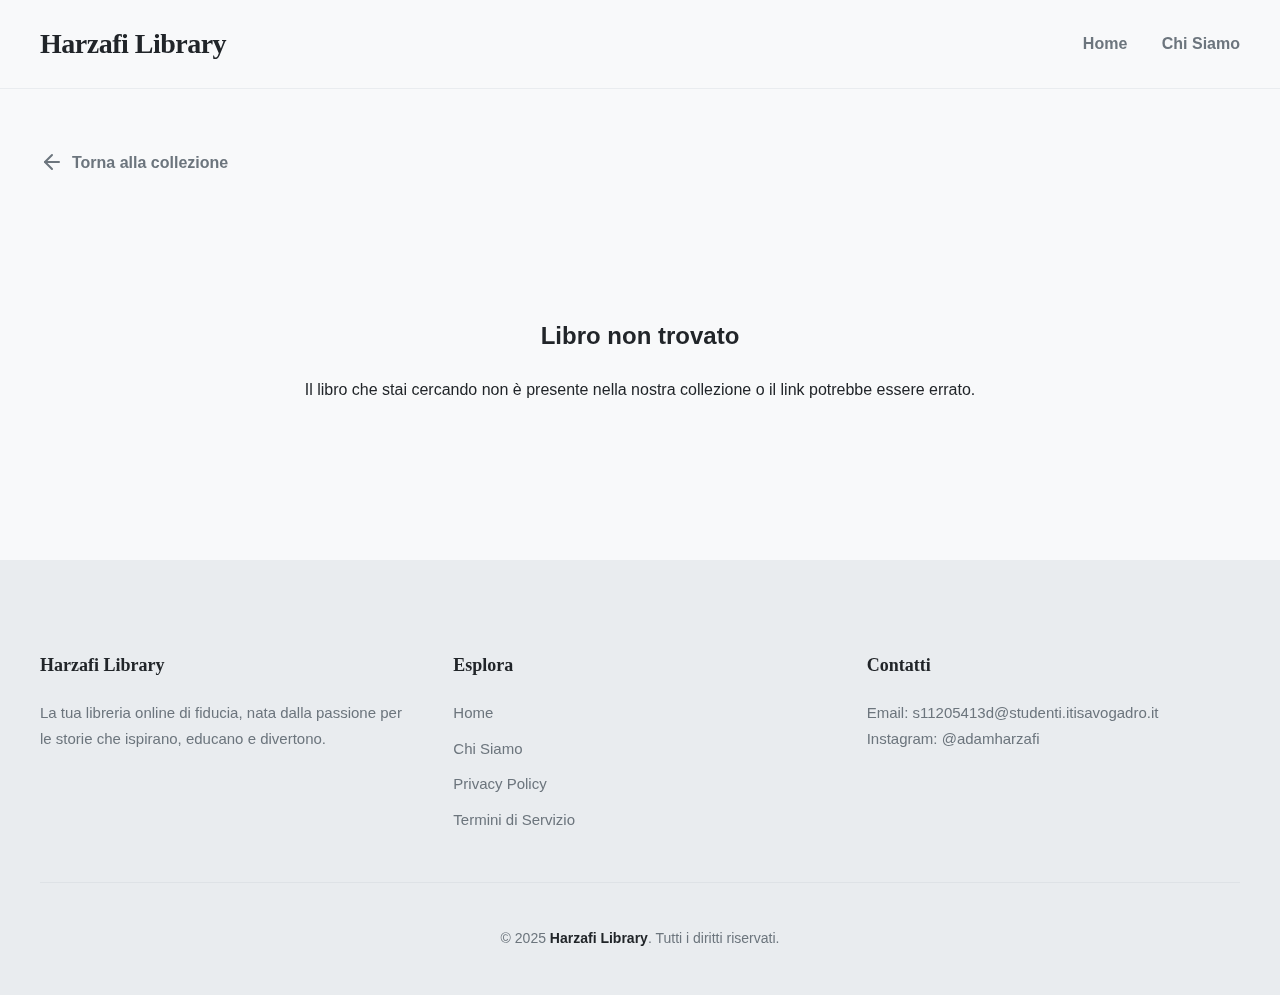
<file: libro.html>
<!DOCTYPE html>
<html lang="it">
<head>
    <meta charset="UTF-8">
    <meta name="viewport" content="width=device-width, initial-scale=1.0">
    <meta name="description" content="Leggi i dettagli, la descrizione e le informazioni editoriali di un libro selezionato dalla collezione di Harzafi Library.">
    <meta http-equiv="Content-Security-Policy" content="default-src 'self'; script-src 'self' https://unpkg.com; style-src 'self' https://fonts.googleapis.com https://unpkg.com; font-src https://fonts.gstatic.com; img-src 'self' https://i.ibb.co;">

    <title>Dettagli Libro - Harzafi Library</title>
    
    <link rel="preconnect" href="https://fonts.googleapis.com">
    <link rel="preconnect" href="https://fonts.gstatic.com" crossorigin>
    <link href="https://fonts.googleapis.com/css2?family=Lora:ital,wght@0,400;0,600;1,400&family=Nunito+Sans:wght@300;400;600;700&display=swap" rel="stylesheet">
    
    <link rel="stylesheet" href="style.css">
    <link href="https://unpkg.com/aos@next/dist/aos.css" rel="stylesheet" />
</head>
<body id="page-libro">

    <div class="page-transition"></div>

    <header class="main-header">
        <div class="container">
            <a href="index.html" class="logo-link"><h1 class="logo">Harzafi Library</h1></a>
            <nav class="main-nav">
                <a href="index.html">Home</a>
                <a href="chi-siamo.html">Chi Siamo</a>
            </nav>
        </div>
    </header>

    <main>
        <div class="container">
            <a href="index.html" class="back-link" data-aos="fade-in">
                <svg xmlns="http://www.w3.org/2000/svg" width="24" height="24" viewBox="0 0 24 24" fill="none" stroke="currentColor" stroke-width="2" stroke-linecap="round" stroke-linejoin="round"><line x1="19" y1="12" x2="5" y2="12"></line><polyline points="12 19 5 12 12 5"></polyline></svg>
                <span>Torna alla collezione</span>
            </a>
            
            <div id="book-detail-content">
                </div>
        </div>
    </main>

    <footer class="main-footer">
       <div class="container">
            <div class="footer-grid">
                <div class="footer-column">
                    <h5>Harzafi Library</h5>
                    <p>La tua libreria online di fiducia, nata dalla passione per le storie che ispirano, educano e divertono.</p>
                </div>
                <div class="footer-column">
                    <h5>Esplora</h5>
                    <ul>
                        <li><a href="index.html">Home</a></li>
                        <li><a href="chi-siamo.html">Chi Siamo</a></li>
                        <li><a href="privacy-policy.html">Privacy Policy</a></li>
                        <li><a href="termini-servizio.html">Termini di Servizio</a></li>
                    </ul>
                </div>
                <div class="footer-column">
                    <h5>Contatti</h5>
                    <p>
                        Email: <a href="mailto:s11205413d@studenti.itisavogadro.it">s11205413d@studenti.itisavogadro.it</a><br>
                        Instagram: <a href="https://www.instagram.com/adamharzafi" target="_blank" rel="noopener noreferrer">@adamharzafi</a>
                    </p>
                </div>
            </div>
            <div class="footer-bottom">
                <p>&copy; 2025 <a href="index.html">Harzafi Library</a>. Tutti i diritti riservati.</p>
            </div>
        </div>
    </footer>

    <script src="https://unpkg.com/aos@next/dist/aos.js"></script>
    <script src="main.js"></script>
</body>
</html>
</file>
<file: style.css>
/* --- 1. IMPOSTAZIONI GLOBALI E VARIABILI --- */
/* NOTA: L'import dei font è stato spostato nell'HTML per ottimizzare le performance. */

:root {
    --font-serif: 'Lora', serif;
    --font-sans: 'Nunito Sans', sans-serif;
    
    --color-background: #F8F9FA;
    --color-text: #212529;
    --color-text-light: #6C757D;
    --color-primary: #007BFF;
    --color-secondary: #BDE0FE;
    --color-white: #FFFFFF;
    --color-border: #E9ECEF;
    
    --shadow-light: 0 4px 15px rgba(0, 0, 0, 0.05);
    --shadow-medium: 0 8px 30px rgba(0, 0, 0, 0.1);
}

html {
    scroll-behavior: smooth;
}

body {
    font-family: var(--font-sans);
    color: var(--color-text);
    background-color: var(--color-background);
    line-height: 1.7;
    margin: 0;
    font-size: 16px;
    opacity: 0;
    animation: fadeIn 0.8s ease-in-out forwards;
}

.container {
    max-width: 1200px;
    margin: 0 auto;
    padding: 0 24px;
}

/* --- 2. ANIMAZIONI E TRANSIZIONI --- */
@keyframes fadeIn {
    to {
        opacity: 1;
    }
}

.page-transition {
    position: fixed;
    top: 0;
    left: 0;
    width: 100%;
    height: 100%;
    background-color: var(--color-background);
    z-index: 9999;
    opacity: 1;
    animation: fadeOut 0.8s ease-in-out forwards;
}

@keyframes fadeOut {
    to {
        opacity: 0;
        visibility: hidden;
    }
}


/* --- 3. HEADER E NAVIGAZIONE --- */
.main-header {
    background: rgba(248, 249, 250, 0.8);
    backdrop-filter: blur(10px);
    padding: 20px 0;
    border-bottom: 1px solid var(--color-border);
    position: sticky;
    top: 0;
    z-index: 1000;
}

.main-header .container {
    display: flex;
    justify-content: space-between;
    align-items: center;
}

.logo {
    font-family: var(--font-serif);
    font-weight: 600;
    font-size: 28px;
    color: var(--color-text);
    margin: 0;
    letter-spacing: -0.5px;
}

.logo-link { text-decoration: none; }

.main-nav a {
    font-size: 16px;
    font-weight: 600;
    color: var(--color-text-light);
    text-decoration: none;
    margin-left: 30px;
    position: relative;
    transition: color 0.3s ease;
}

.main-nav a::after {
    content: '';
    position: absolute;
    bottom: -5px;
    left: 0;
    width: 100%;
    height: 2px;
    background-color: var(--color-primary);
    transform: scaleX(0);
    transform-origin: right;
    transition: transform 0.4s cubic-bezier(0.83, 0, 0.17, 1);
}

.main-nav a:hover { color: var(--color-text); }
.main-nav a:hover::after {
    transform: scaleX(1);
    transform-origin: left;
}


/* --- 4. SEZIONI PRINCIPALI (HERO, BOOK-GRID) --- */
.hero {
    background-color: var(--color-secondary);
    background-image: linear-gradient(135deg, var(--color-secondary) 0%, #a2d2ff 100%);
    text-align: center;
    padding: 120px 0;
}

.hero h2 {
    font-family: var(--font-serif);
    font-size: 52px;
    font-weight: 600;
    margin: 0 0 12px 0;
    text-shadow: 0 2px 10px rgba(0,0,0,0.05);
}

.hero p {
    font-size: 18px;
    font-weight: 300;
    max-width: 600px;
    margin: 0 auto;
    color: #003049;
}

.book-section {
    padding: 100px 0;
}

.section-title {
    text-align: center;
    font-family: var(--font-serif);
    font-size: 42px;
    font-weight: 600;
    margin-bottom: 70px;
    position: relative;
}

.section-title::after {
    content: '';
    position: absolute;
    bottom: -15px;
    left: 50%;
    transform: translateX(-50%);
    width: 50px;
    height: 3px;
    background-color: var(--color-primary);
}

.grid-container {
    display: grid;
    grid-template-columns: repeat(auto-fill, minmax(280px, 1fr));
    gap: 45px;
}

.book-card {
    background: var(--color-white);
    border-radius: 8px;
    overflow: hidden;
    box-shadow: var(--shadow-light);
    display: flex;
    flex-direction: column;
    border: 1px solid var(--color-border);
    text-decoration: none;
    transition: transform 0.4s cubic-bezier(0.25, 0.46, 0.45, 0.94), box-shadow 0.4s cubic-bezier(0.25, 0.46, 0.45, 0.94);
}

.book-card:hover {
    transform: translateY(-12px);
    box-shadow: var(--shadow-medium);
}

.book-cover-wrapper {
    width: 100%;
    height: 380px;
    overflow: hidden;
}

.book-cover {
    width: 100%;
    height: 100%;
    object-fit: cover;
    transition: transform 0.6s cubic-bezier(0.25, 0.46, 0.45, 0.94);
}

.book-card:hover .book-cover {
    transform: scale(1.05);
}

.book-info {
    padding: 24px;
    display: flex;
    flex-direction: column;
    flex-grow: 1;
}

.book-title {
    font-family: var(--font-serif);
    font-size: 22px;
    font-weight: 600;
    margin: 0 0 5px 0;
    color: var(--color-text);
}

.book-author {
    font-size: 15px;
    color: var(--color-text-light);
    margin: 0 0 16px 0;
}

.book-price {
    font-size: 22px;
    font-weight: 700;
    color: var(--color-primary);
    margin-top: auto;
}


/* --- 5. PAGINA DETTAGLI LIBRO E PAGINE TESTUALI --- */
#page-libro main, .content-section {
    padding: 60px 0;
}

.text-container h2, .text-container h3 {
    font-family: var(--font-serif);
}

.text-container .page-title {
    font-size: 42px;
    margin-bottom: 10px;
}
.text-container .last-updated {
    color: var(--color-text-light);
    margin-bottom: 40px;
}
.text-container h3 {
    font-size: 28px;
    margin-top: 40px;
}
.text-container ul {
    padding-left: 20px;
    list-style: square;
}
.text-container li {
    margin-bottom: 10px;
}

.back-link {
    display: inline-flex;
    align-items: center;
    gap: 8px;
    text-decoration: none;
    font-weight: 600;
    color: var(--color-text-light);
    margin-bottom: 40px;
    transition: color 0.3s ease;
}
.back-link:hover {
    color: var(--color-primary);
}
.back-link svg {
    transition: transform 0.3s ease;
}
.back-link:hover svg {
    transform: translateX(-4px);
}

.book-detail-grid {
    display: grid;
    grid-template-columns: 1fr 1.5fr;
    gap: 60px;
    align-items: flex-start;
}

.book-detail-cover img {
    width: 100%;
    border-radius: 8px;
    box-shadow: var(--shadow-medium);
}

.book-detail-info h2 {
    font-family: var(--font-serif);
    font-size: 48px;
    font-weight: 600;
    margin: 0 0 5px 0;
    line-height: 1.2;
}

.book-detail-info .author {
    font-size: 20px;
    color: var(--color-text-light);
    margin-bottom: 30px;
}

.book-detail-info .price {
    font-size: 36px;
    font-weight: 700;
    color: var(--color-primary);
    margin-bottom: 30px;
}

.book-meta {
    display: flex;
    gap: 30px;
    margin-bottom: 30px;
    padding: 20px 0;
    border-top: 1px solid var(--color-border);
    border-bottom: 1px solid var(--color-border);
}

.meta-item {
    font-size: 15px;
}
.meta-item span {
    display: block;
    font-weight: 300;
    color: var(--color-text-light);
}
.meta-item strong {
    font-weight: 700;
}

.description {
    margin-top: 50px;
}

.description h3 {
    font-family: var(--font-serif);
    font-size: 28px;
    margin-bottom: 15px;
    border-bottom: 2px solid var(--color-border);
    padding-bottom: 10px;
}

.description p {
    font-size: 17px;
    line-height: 1.8;
    color: var(--color-text);
}

.book-not-found {
    text-align: center;
    padding: 80px 0;
}


/* --- 6. FOOTER --- */
.main-footer {
    background-color: #e9ecef;
    color: var(--color-text-light);
    padding: 60px 0 30px 0;
    margin-top: auto;
}

.footer-grid {
    display: grid;
    grid-template-columns: repeat(auto-fit, minmax(250px, 1fr));
    gap: 40px;
    margin-bottom: 40px;
}

.footer-column h5 {
    font-family: var(--font-serif);
    font-size: 18px;
    font-weight: 600;
    color: var(--color-text);
    margin-bottom: 20px;
}

.footer-column p, .footer-column li { font-size: 15px; }
.footer-column ul { list-style: none; padding: 0; margin: 0; }
.footer-column ul li { margin-bottom: 10px; }
.footer-column a {
    color: var(--color-text-light);
    text-decoration: none;
    transition: color 0.3s ease;
}
.footer-column a:hover { color: var(--color-primary); }
.footer-bottom {
    text-align: center;
    padding-top: 30px;
    border-top: 1px solid #dee2e6;
    font-size: 14px;
}
.footer-bottom a {
     color: var(--color-text);
     font-weight: 600;
     text-decoration: none;
}

/* --- 7. RESPONSIVE DESIGN --- */
@media (max-width: 900px) {
    .book-detail-grid {
        grid-template-columns: 1fr;
    }
}
@media (max-width: 768px) {
    .hero h2 { font-size: 38px; }
    .hero p { font-size: 16px; }
    .section-title { font-size: 32px; }
    .book-detail-info h2 { font-size: 36px; }

    .main-header .container {
        flex-direction: column;
        gap: 15px;
    }
}
</file>
